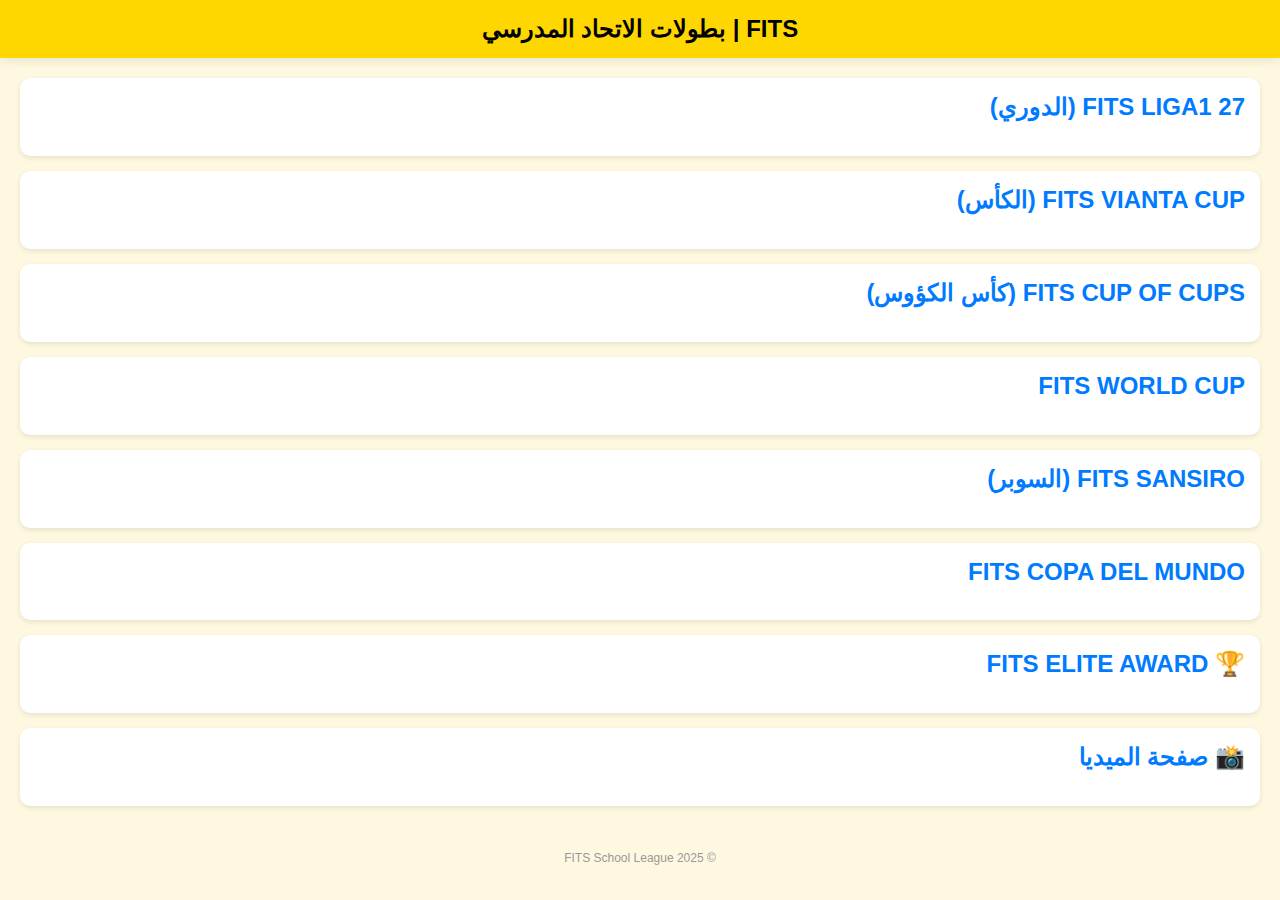
<file: index.html>
<!DOCTYPE html>
<html lang="ar" dir="rtl">
<head>
  <meta charset="UTF-8">
  <meta name="viewport" content="width=device-width, initial-scale=1">
  <title>FITS | الدوري المدرسي</title>
  <style>
    body {
      margin: 0;
      font-family: 'Arial', sans-serif;
      background: #fff8e1;
      color: #333;
    }
    header {
      background-color: #ffd700;
      padding: 15px;
      text-align: center;
      font-size: 24px;
      font-weight: bold;
      color: #000;
      box-shadow: 0 2px 10px rgba(0,0,0,0.1);
    }
    main {
      padding: 20px;
    }
    .section {
      background: white;
      margin-bottom: 15px;
      padding: 15px;
      border-radius: 10px;
      box-shadow: 0 2px 5px rgba(0,0,0,0.1);
    }
    .section h2 {
      margin-top: 0;
      color: #d4af37;
    }
    a {
      text-decoration: none;
      color: #007bff;
    }
    .footer {
      text-align: center;
      padding: 10px;
      font-size: 12px;
      color: #999;
    }
  </style>
</head>
<body>
  <header>FITS | بطولات الاتحاد المدرسي</header>
  <main>
    <div class="section">
      <h2><a href="liga1.html">FITS LIGA1 27 (الدوري)</a></h2>
    </div>
    <div class="section">
      <h2><a href="vianta.html">FITS VIANTA CUP (الكأس)</a></h2>
    </div>
    <div class="section">
      <h2><a href="cupofcups.html">FITS CUP OF CUPS (كأس الكؤوس)</a></h2>
    </div>
    <div class="section">
      <h2><a href="worldcup.html">FITS WORLD CUP</a></h2>
    </div>
    <div class="section">
      <h2><a href="sansiro.html">FITS SANSIRO (السوبر)</a></h2>
    </div>
    <div class="section">
      <h2><a href="copa.html">FITS COPA DEL MUNDO</a></h2>
    </div>
    <div class="section">
      <h2><a href="elite.html">🏆 FITS ELITE AWARD</a></h2>
    </div>
    <div class="section">
      <h2><a href="media.html">📸 صفحة الميديا</a></h2>
    </div>
  </main>
  <div class="footer">© 2025 FITS School League</div>
</body>
</html>
</file>
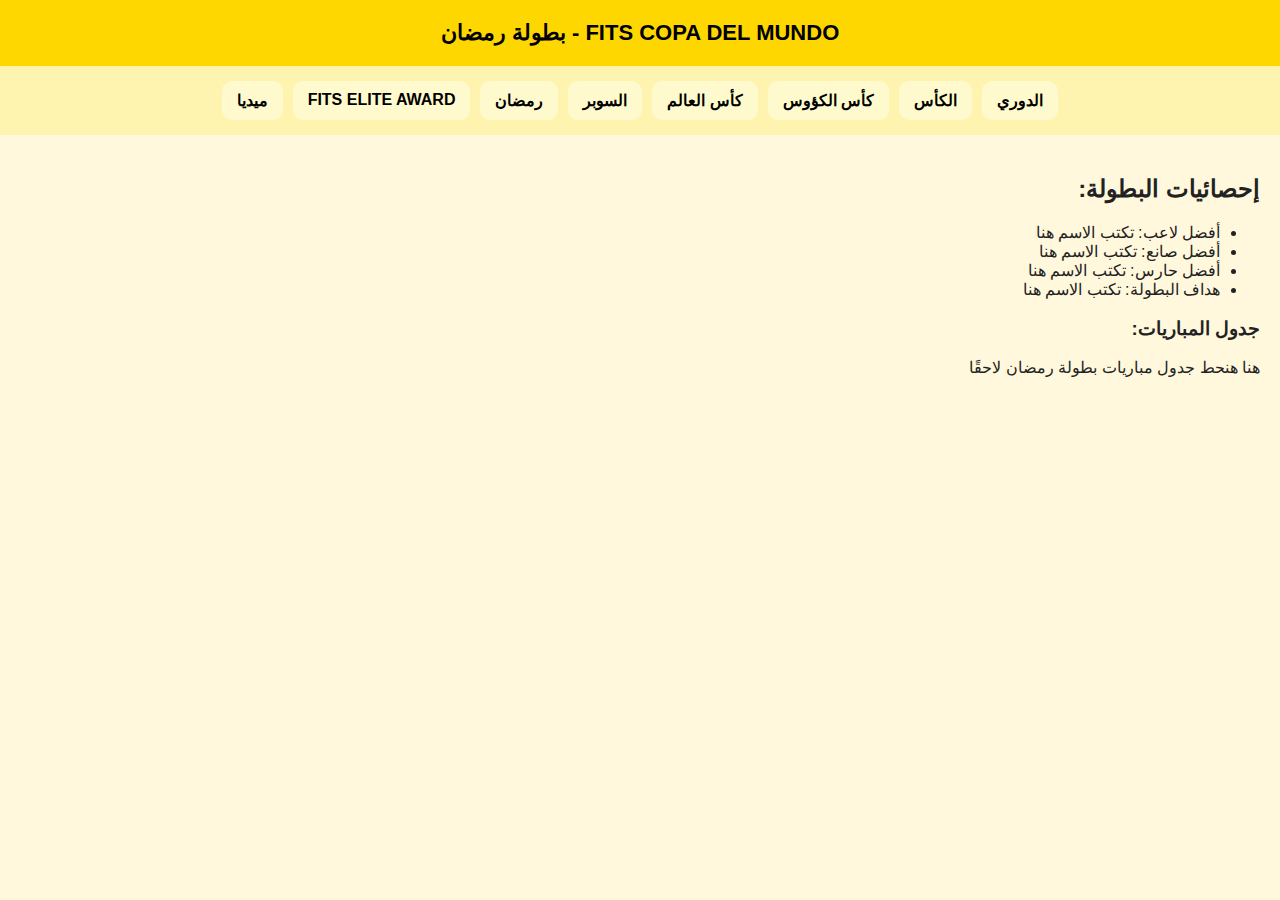
<file: copa.html>
<!DOCTYPE html>
<html lang="ar" dir="rtl">
<head>
  <meta charset="UTF-8" />
  <meta name="viewport" content="width=device-width, initial-scale=1.0" />
  <title>FITS COPA DEL MUNDO</title>
  <link rel="stylesheet" href="../style.css" />
</head>
<body>

  <header>FITS COPA DEL MUNDO - بطولة رمضان</header>

  <nav>
    <a href="liga1.html">الدوري</a>
    <a href="vianta.html">الكأس</a>
    <a href="cupofcups.html">كأس الكؤوس</a>
    <a href="worldcup.html">كأس العالم</a>
    <a href="sansiro.html">السوبر</a>
    <a href="copa.html">رمضان</a>
    <a href="elite.html">FITS ELITE AWARD</a>
    <a href="media.html">ميديا</a>
  </nav>

  <section>
    <h2>إحصائيات البطولة:</h2>
    <ul>
      <li>أفضل لاعب: تكتب الاسم هنا</li>
      <li>أفضل صانع: تكتب الاسم هنا</li>
      <li>أفضل حارس: تكتب الاسم هنا</li>
      <li>هداف البطولة: تكتب الاسم هنا</li>
    </ul>

    <h3>جدول المباريات:</h3>
    <p>هنا هنحط جدول مباريات بطولة رمضان لاحقًا</p>
  </section>

</body>
</html>
</file>
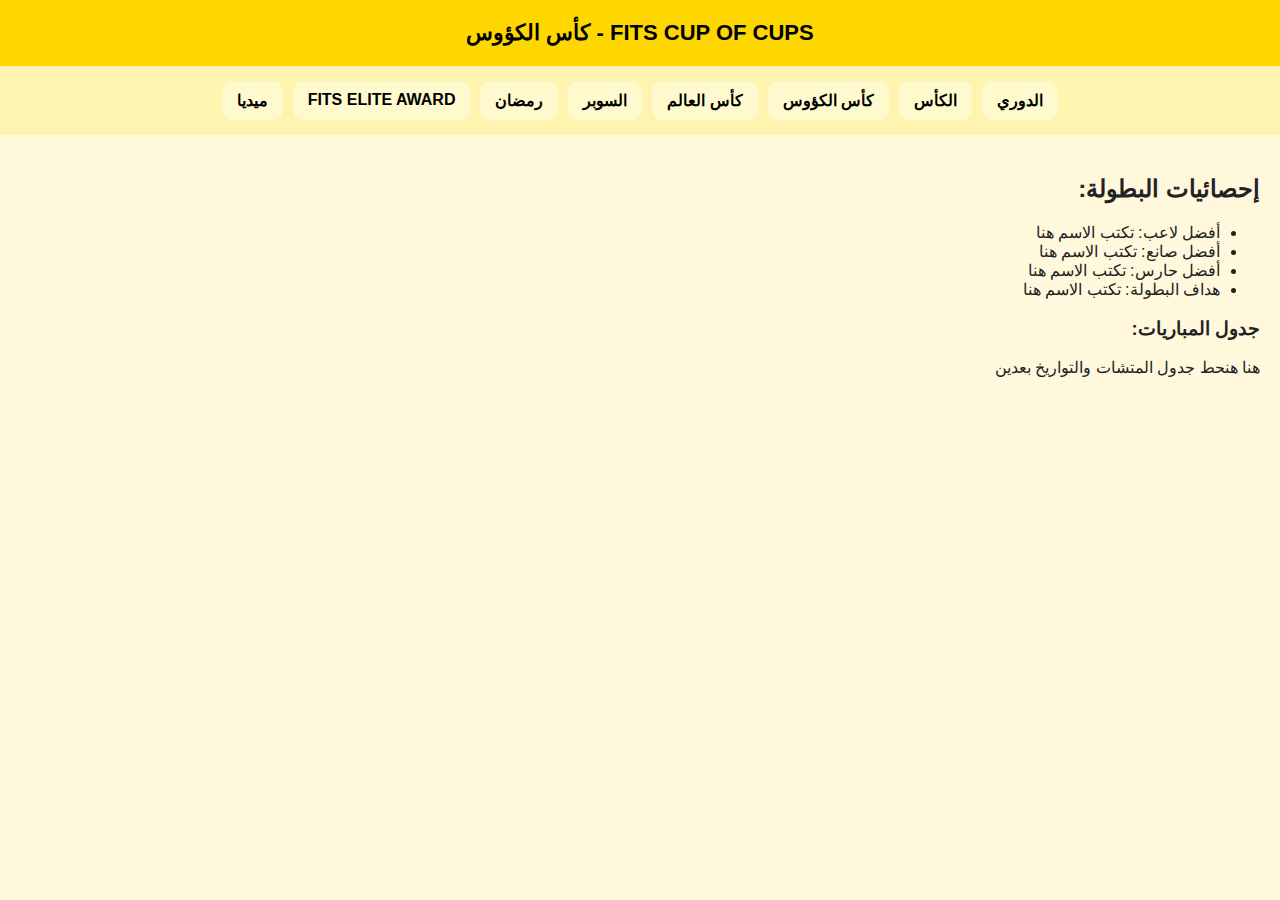
<file: cupofcups.html>
<!DOCTYPE html>
<html lang="ar" dir="rtl">
<head>
  <meta charset="UTF-8" />
  <meta name="viewport" content="width=device-width, initial-scale=1.0" />
  <title>FITS CUP OF CUPS</title>
  <link rel="stylesheet" href="../style.css" />
</head>
<body>

  <header>FITS CUP OF CUPS - كأس الكؤوس</header>

  <nav>
    <a href="liga1.html">الدوري</a>
    <a href="vianta.html">الكأس</a>
    <a href="cupofcups.html">كأس الكؤوس</a>
    <a href="worldcup.html">كأس العالم</a>
    <a href="sansiro.html">السوبر</a>
    <a href="copa.html">رمضان</a>
    <a href="elite.html">FITS ELITE AWARD</a>
    <a href="media.html">ميديا</a>
  </nav>

  <section>
    <h2>إحصائيات البطولة:</h2>
    <ul>
      <li>أفضل لاعب: تكتب الاسم هنا</li>
      <li>أفضل صانع: تكتب الاسم هنا</li>
      <li>أفضل حارس: تكتب الاسم هنا</li>
      <li>هداف البطولة: تكتب الاسم هنا</li>
    </ul>

    <h3>جدول المباريات:</h3>
    <p>هنا هنحط جدول المتشات والتواريخ بعدين</p>
  </section>

</body>
</html>
</file>
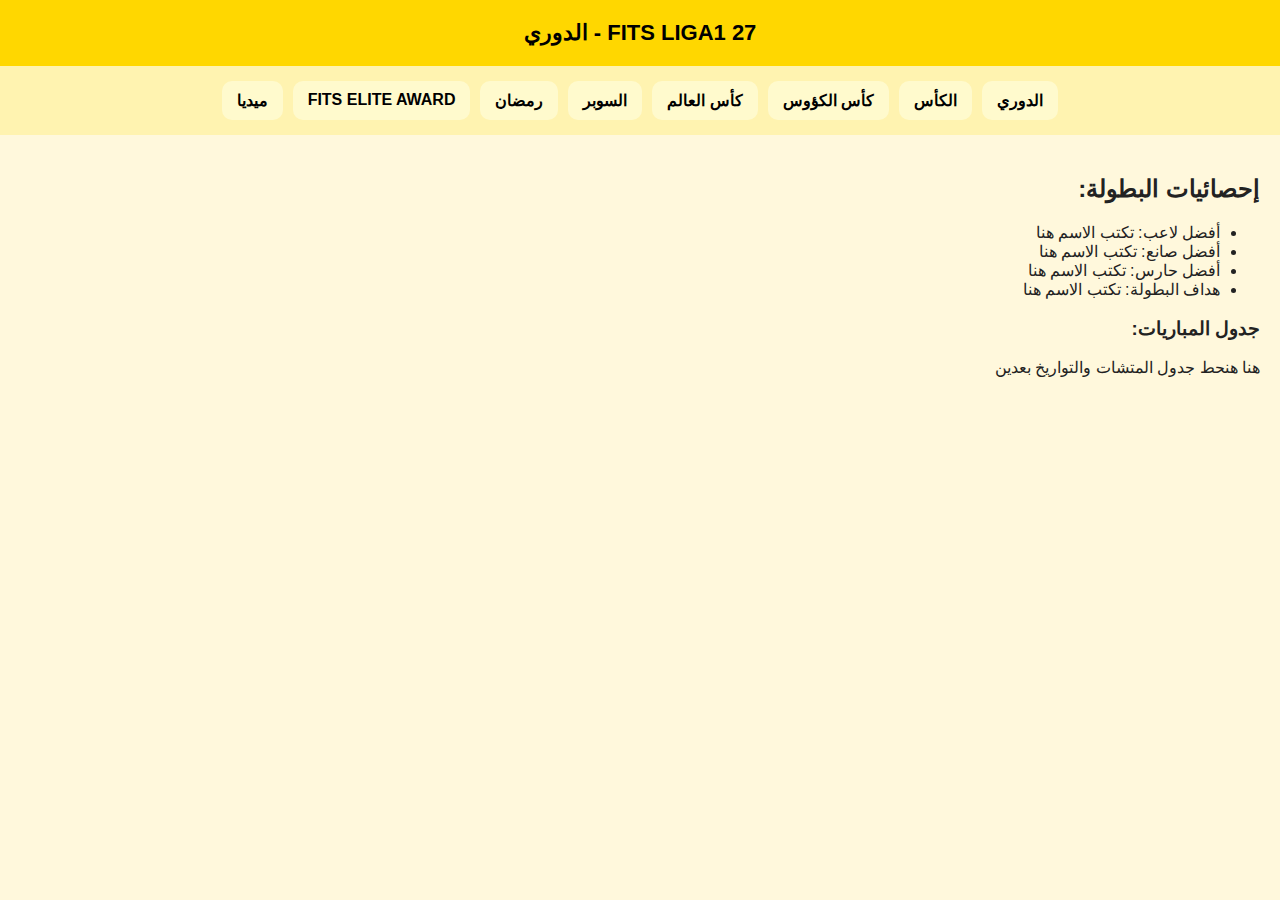
<file: liga1.html>
<!DOCTYPE html>
<html lang="ar" dir="rtl">
<head>
  <meta charset="UTF-8" />
  <meta name="viewport" content="width=device-width, initial-scale=1.0" />
  <title>FITS LIGA1 27</title>
  <link rel="stylesheet" href="../style.css" />
</head>
<body>

  <header>FITS LIGA1 27 - الدوري</header>

  <nav>
    <a href="liga1.html">الدوري</a>
    <a href="vianta.html">الكأس</a>
    <a href="cupofcups.html">كأس الكؤوس</a>
    <a href="worldcup.html">كأس العالم</a>
    <a href="sansiro.html">السوبر</a>
    <a href="copa.html">رمضان</a>
    <a href="elite.html">FITS ELITE AWARD</a>
    <a href="media.html">ميديا</a>
  </nav>

  <section>
    <h2>إحصائيات البطولة:</h2>
    <ul>
      <li>أفضل لاعب: تكتب الاسم هنا</li>
      <li>أفضل صانع: تكتب الاسم هنا</li>
      <li>أفضل حارس: تكتب الاسم هنا</li>
      <li>هداف البطولة: تكتب الاسم هنا</li>
    </ul>

    <h3>جدول المباريات:</h3>
    <p>هنا هنحط جدول المتشات والتواريخ بعدين</p>
  </section>

</body>
</html>
</file>
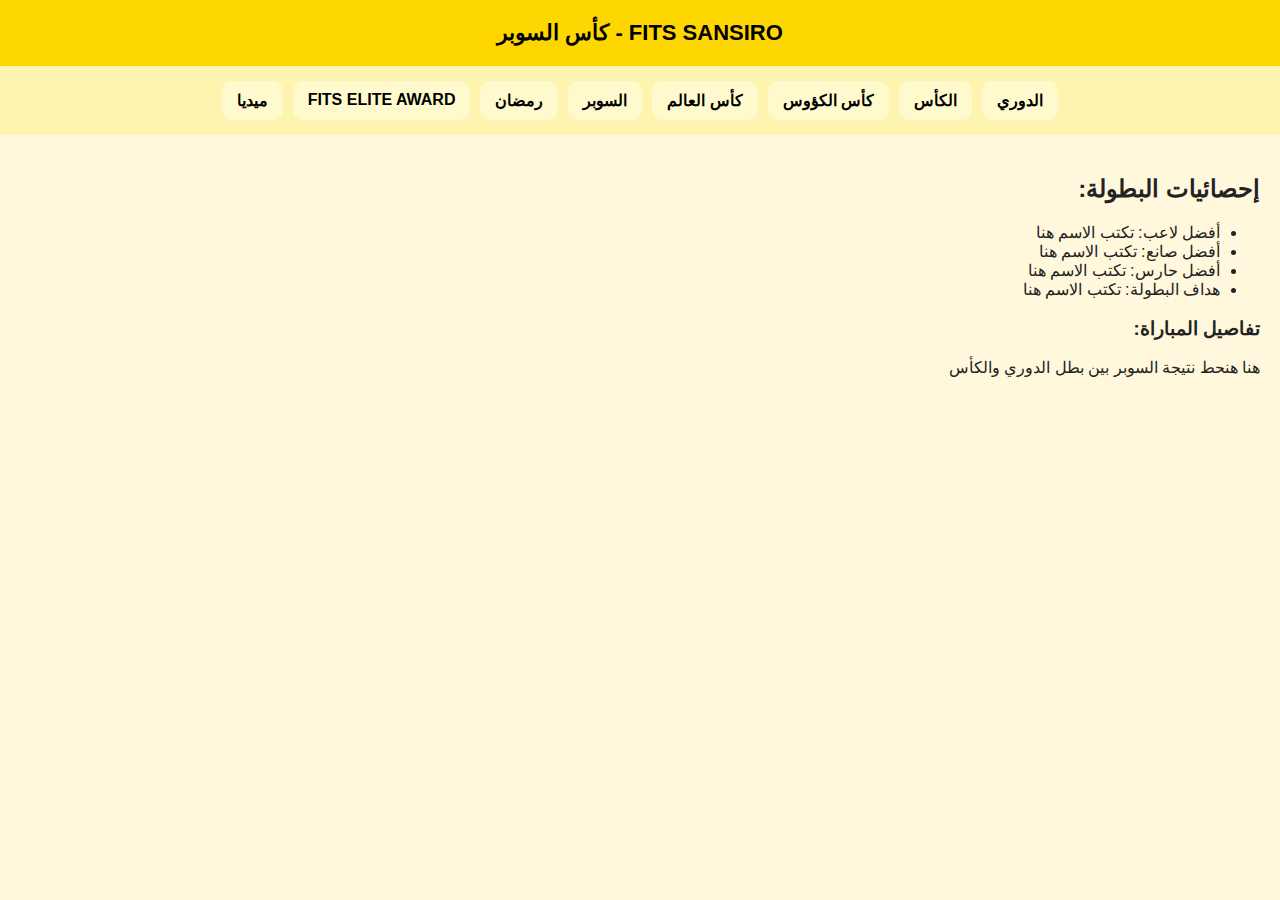
<file: sansiro.html>
<!DOCTYPE html>
<html lang="ar" dir="rtl">
<head>
  <meta charset="UTF-8" />
  <meta name="viewport" content="width=device-width, initial-scale=1.0" />
  <title>FITS SANSIRO</title>
  <link rel="stylesheet" href="../style.css" />
</head>
<body>

  <header>FITS SANSIRO - كأس السوبر</header>

  <nav>
    <a href="liga1.html">الدوري</a>
    <a href="vianta.html">الكأس</a>
    <a href="cupofcups.html">كأس الكؤوس</a>
    <a href="worldcup.html">كأس العالم</a>
    <a href="sansiro.html">السوبر</a>
    <a href="copa.html">رمضان</a>
    <a href="elite.html">FITS ELITE AWARD</a>
    <a href="media.html">ميديا</a>
  </nav>

  <section>
    <h2>إحصائيات البطولة:</h2>
    <ul>
      <li>أفضل لاعب: تكتب الاسم هنا</li>
      <li>أفضل صانع: تكتب الاسم هنا</li>
      <li>أفضل حارس: تكتب الاسم هنا</li>
      <li>هداف البطولة: تكتب الاسم هنا</li>
    </ul>

    <h3>تفاصيل المباراة:</h3>
    <p>هنا هنحط نتيجة السوبر بين بطل الدوري والكأس</p>
  </section>

</body>
</html>
</file>
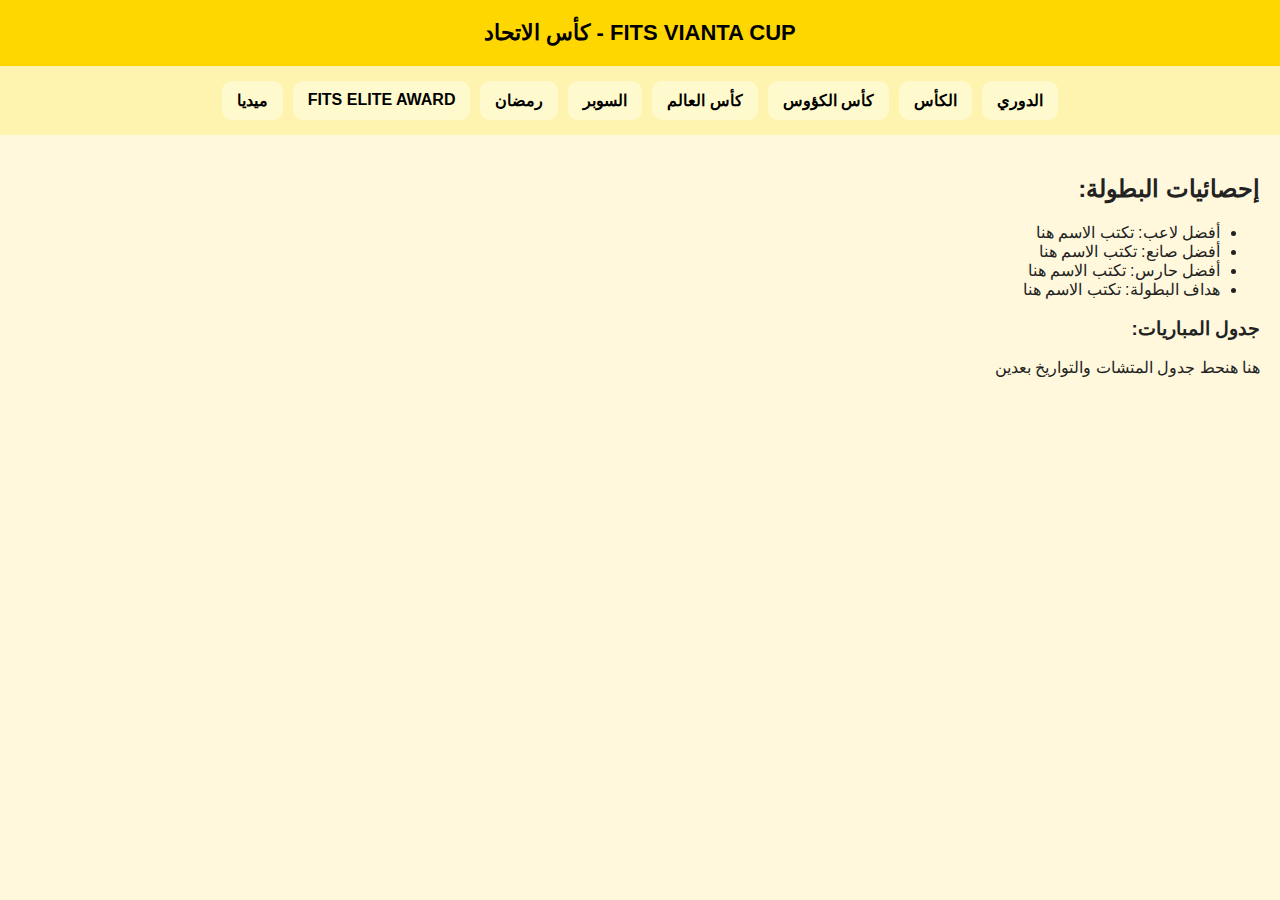
<file: vianta.html>
<!DOCTYPE html>
<html lang="ar" dir="rtl">
<head>
  <meta charset="UTF-8" />
  <meta name="viewport" content="width=device-width, initial-scale=1.0" />
  <title>FITS VIANTA CUP</title>
  <link rel="stylesheet" href="../style.css" />
</head>
<body>

  <header>FITS VIANTA CUP - كأس الاتحاد</header>

  <nav>
    <a href="liga1.html">الدوري</a>
    <a href="vianta.html">الكأس</a>
    <a href="cupofcups.html">كأس الكؤوس</a>
    <a href="worldcup.html">كأس العالم</a>
    <a href="sansiro.html">السوبر</a>
    <a href="copa.html">رمضان</a>
    <a href="elite.html">FITS ELITE AWARD</a>
    <a href="media.html">ميديا</a>
  </nav>

  <section>
    <h2>إحصائيات البطولة:</h2>
    <ul>
      <li>أفضل لاعب: تكتب الاسم هنا</li>
      <li>أفضل صانع: تكتب الاسم هنا</li>
      <li>أفضل حارس: تكتب الاسم هنا</li>
      <li>هداف البطولة: تكتب الاسم هنا</li>
    </ul>

    <h3>جدول المباريات:</h3>
    <p>هنا هنحط جدول المتشات والتواريخ بعدين</p>
  </section>

</body>
</html>
</file>
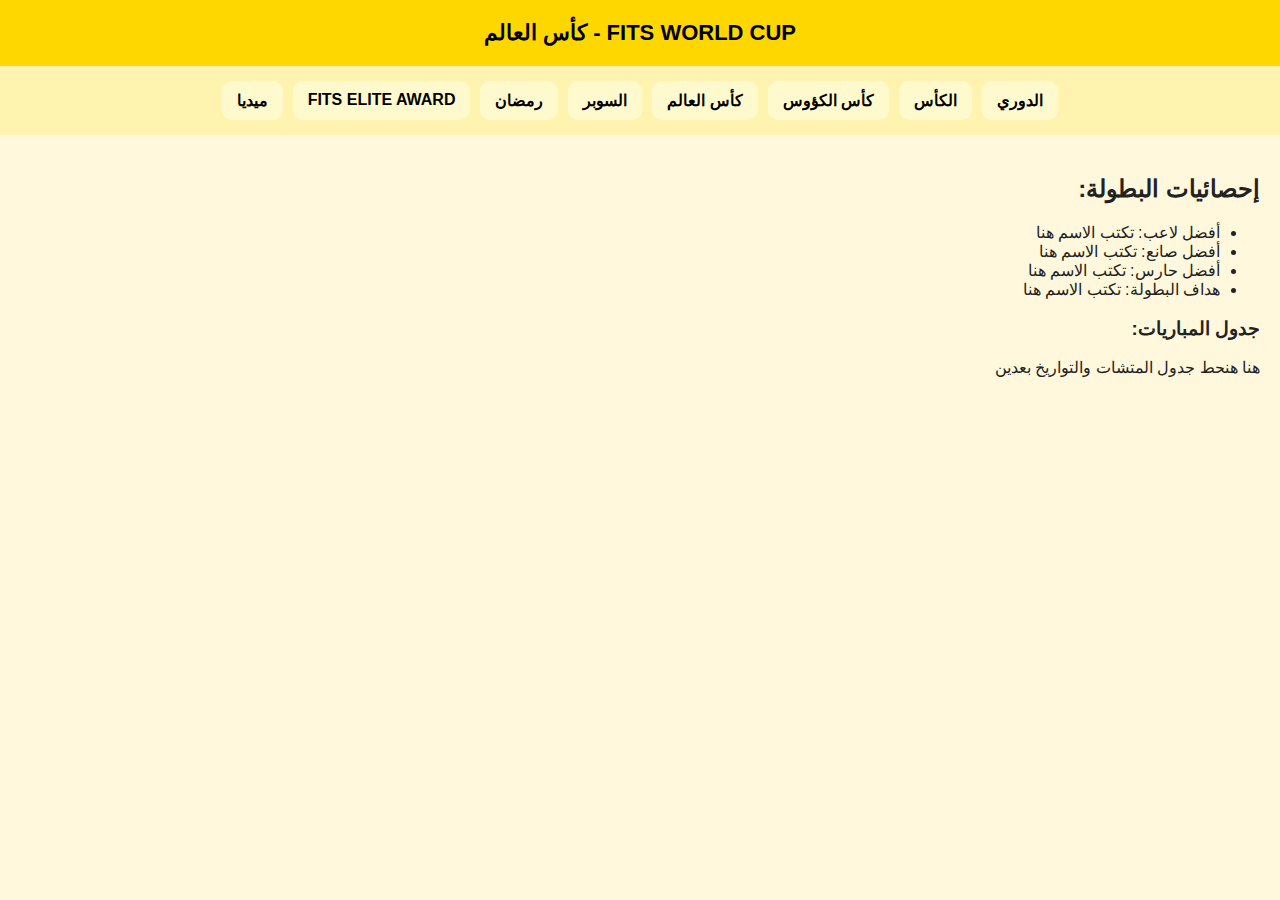
<file: worldcup.html>
<!DOCTYPE html>
<html lang="ar" dir="rtl">
<head>
  <meta charset="UTF-8" />
  <meta name="viewport" content="width=device-width, initial-scale=1.0" />
  <title>FITS WORLD CUP</title>
  <link rel="stylesheet" href="../style.css" />
</head>
<body>

  <header>FITS WORLD CUP - كأس العالم</header>

  <nav>
    <a href="liga1.html">الدوري</a>
    <a href="vianta.html">الكأس</a>
    <a href="cupofcups.html">كأس الكؤوس</a>
    <a href="worldcup.html">كأس العالم</a>
    <a href="sansiro.html">السوبر</a>
    <a href="copa.html">رمضان</a>
    <a href="elite.html">FITS ELITE AWARD</a>
    <a href="media.html">ميديا</a>
  </nav>

  <section>
    <h2>إحصائيات البطولة:</h2>
    <ul>
      <li>أفضل لاعب: تكتب الاسم هنا</li>
      <li>أفضل صانع: تكتب الاسم هنا</li>
      <li>أفضل حارس: تكتب الاسم هنا</li>
      <li>هداف البطولة: تكتب الاسم هنا</li>
    </ul>

    <h3>جدول المباريات:</h3>
    <p>هنا هنحط جدول المتشات والتواريخ بعدين</p>
  </section>

</body>
</html>
</file>
<file: style.css>
body {
  background-color: #fff8dc;
  font-family: Arial, sans-serif;
  color: #222;
  margin: 0;
  padding: 0;
}

header {
  background-color: #ffd700;
  color: #000;
  text-align: center;
  padding: 20px;
  font-size: 22px;
  font-weight: bold;
}

nav {
  display: flex;
  flex-wrap: wrap;
  justify-content: center;
  background-color: #fff3b0;
  padding: 10px;
}

nav a {
  margin: 5px;
  padding: 10px 15px;
  text-decoration: none;
  color: #000;
  background-color: #fffacd;
  border-radius: 10px;
  font-weight: bold;
}

nav a:hover {
  background-color: #ffe066;
}

section {
  padding: 20px;
}
</file>
